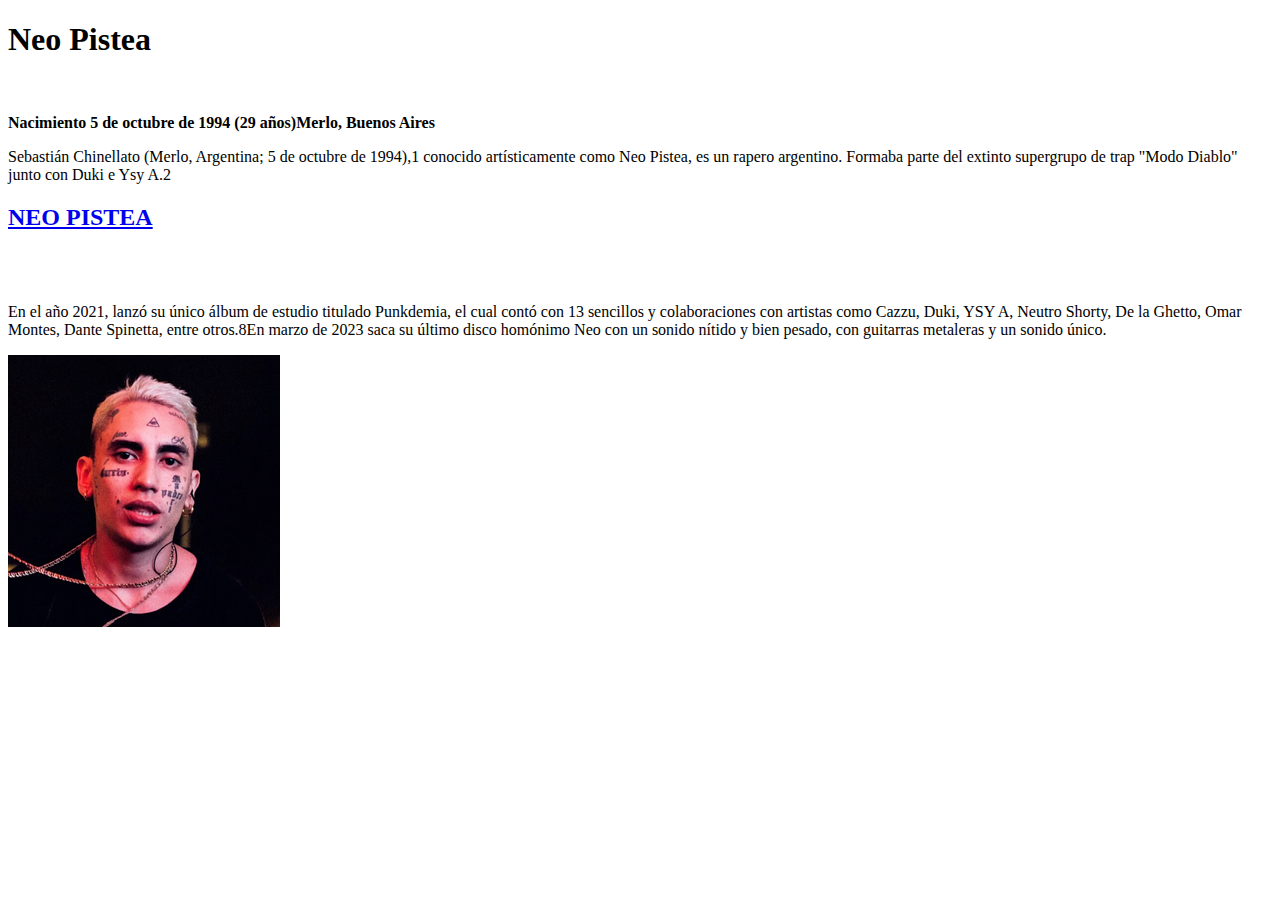
<file: tp-1/index.html>
<!DOCTYPE html>
<html lang="en">
<head>
    <meta charset="UTF-8">
    <meta name="viewport" content="width=device-width, initial-scale=1.0">
    <title>Document</title>
</head>
<body>
    <h1>Neo Pistea</h1>
    <br>
    <p>
        <strong>Nacimiento	5 de octubre de 1994 (29 años)Merlo, Buenos Aires</strong>
        <p>Sebastián Chinellato (Merlo, Argentina; 5 de octubre de 1994),1​ conocido artísticamente como Neo Pistea, es un rapero argentino. Formaba parte del extinto supergrupo de trap "Modo Diablo" junto con Duki e Ysy A.2</p>
    <a href="https://es.wikipedia.org/wiki/Neo_Pistea"><h2>NEO PISTEA</h2></a>
<br>
<br>
<p>
    En el año 2021, lanzó su único álbum de estudio titulado Punkdemia, el cual contó con 13 sencillos y colaboraciones con artistas como Cazzu, Duki, YSY A, Neutro Shorty, De la Ghetto, Omar Montes, Dante Spinetta, entre otros.8​En marzo de 2023 saca su último disco homónimo Neo con un sonido nítido y bien pesado, con guitarras metaleras y un sonido único.
</p>
<img src="6ff368c9c95614ae0b1bcdd7ae3e3475.680x680x1.png" alt="" srcset="">
</body>
</html>
</file>
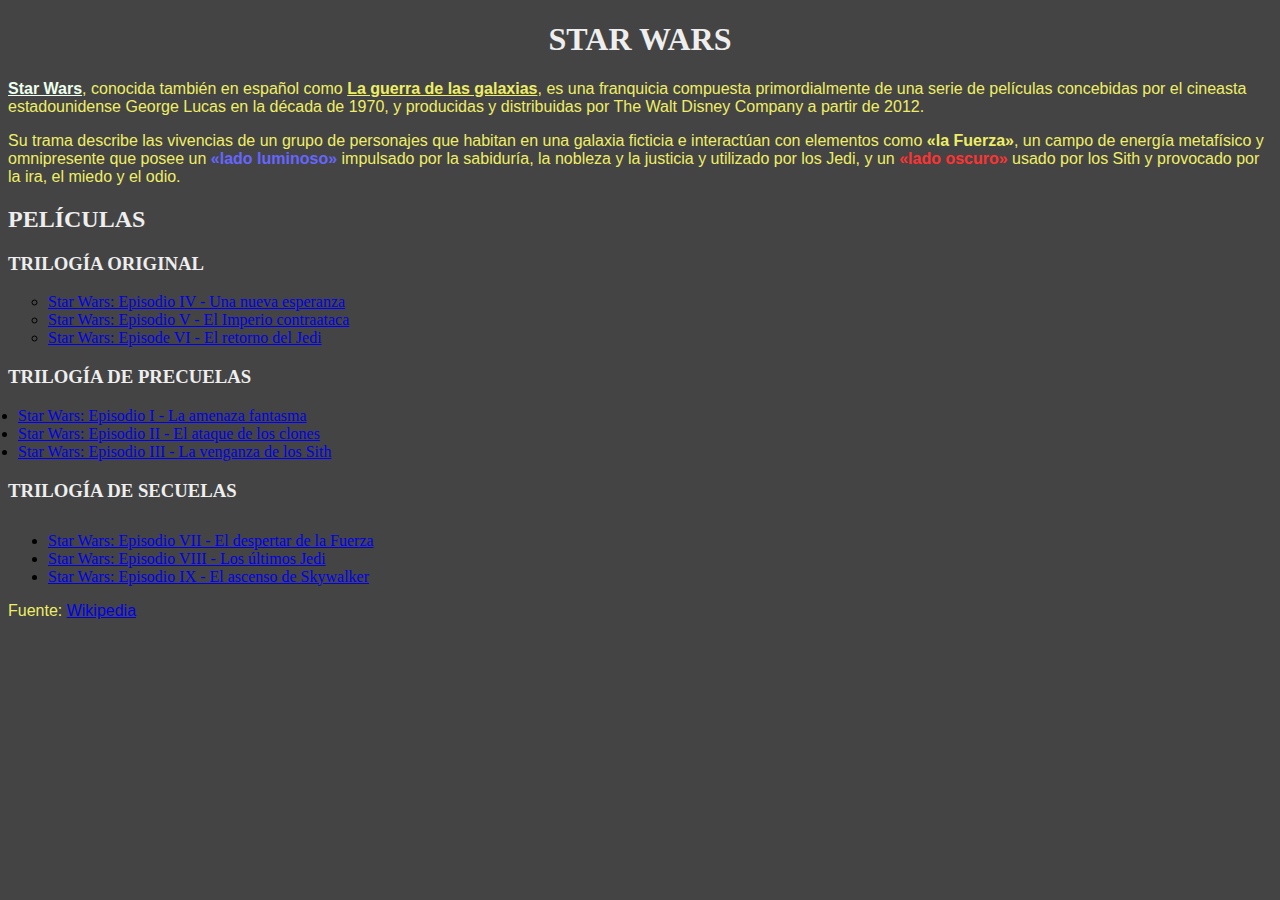
<file: tp2/index.html>
<!DOCTYPE html>
<html>
<head>
    <meta charset="utf-8">
    <meta name="viewport" content="width=device-width, initial-scale=1">
    <link rel="stylesheet" href="style.css">
    <title>TP2 - Selectores CSS</title>
</head>
<body>
    <h1>Star Wars</h1>
    <p><strong class="a">Star Wars</strong>, conocida también en español como <strong>La guerra de las galaxias</strong>, es una franquicia compuesta primordialmente de una serie de películas concebidas por el cineasta estadounidense George Lucas en la década de 1970, y producidas y distribuidas por <a>The Walt Disney Company</a> a partir de 2012.</p>
    <p>Su trama describe las vivencias de un grupo de personajes que habitan en una galaxia ficticia e interactúan con elementos como <span class="the-force">«la Fuerza»</span>, un campo de energía metafísico y omnipresente que posee un <span class="the-force light-side">«lado luminoso»</span> impulsado por la sabiduría, la nobleza y la justicia y utilizado por los Jedi, y un <span class="the-force dark-side">«lado oscuro»</span> usado por los Sith y provocado por la ira, el miedo y el odio.</p>
    <h2>Películas</h2>
    <h3>Trilogía Original</h3>
    <ul id="og-trilogy" class="movies-list">
        <li><a href="https://es.wikipedia.org/wiki/Star_Wars:_Episodio_IV_-_Una_nueva_esperanza">Star Wars: Episodio IV - Una nueva esperanza</a></li>
        <li><a href="https://es.wikipedia.org/wiki/Star_Wars:_Episodio_V_-_El_Imperio_contraataca">Star Wars: Episodio V - El Imperio contraataca</a></li>
        <li><a href="https://es.wikipedia.org/wiki/Star_Wars:_Episode_VI_-_Return_of_the_Jedi">Star Wars: Episode VI - El retorno del Jedi</a></li>
    </ul>
    <h3>Trilogía de precuelas</h3>
    <ul class="movies-list2">
        <li><a href="https://es.wikipedia.org/wiki/Star_Wars:_Episodio_I_-_La_amenaza_fantasma">Star Wars: Episodio I - La amenaza fantasma</a></li>
        <li><a href="https://es.wikipedia.org/wiki/Star_Wars:_Episodio_II_-_El_ataque_de_los_clones">Star Wars: Episodio II - El ataque de los clones</a></li>
        <li><a href="https://es.wikipedia.org/wiki/Star_Wars:_Episodio_III_-_La_venganza_de_los_Sith">Star Wars: Episodio III - La venganza de los Sith</a></li>
    </ul>
    <h3>Trilogía de secuelas</h3>
    <ul class="movies-list3">
        <li><a href="https://es.wikipedia.org/wiki/Star_Wars:_Episodio_VII_-_El_despertar_de_la_Fuerza">Star Wars: Episodio VII - El despertar de la Fuerza</a></li>
        <li><a href="https://es.wikipedia.org/wiki/Star_Wars:_Episodio_VIII_-_Los_últimos_Jedi">Star Wars: Episodio VIII - Los últimos Jedi</a></li>
        <li><a href="https://es.wikipedia.org/wiki/Star_Wars:_Episodio_IX_-_El_ascenso_de_Skywalker">Star Wars: Episodio IX - El ascenso de Skywalker</a></li>
    </ul>
    <p>Fuente: <a href="https://es.wikipedia.org/wiki/Star_Wars">Wikipedia</a></p>
</body>
</html>
</file>
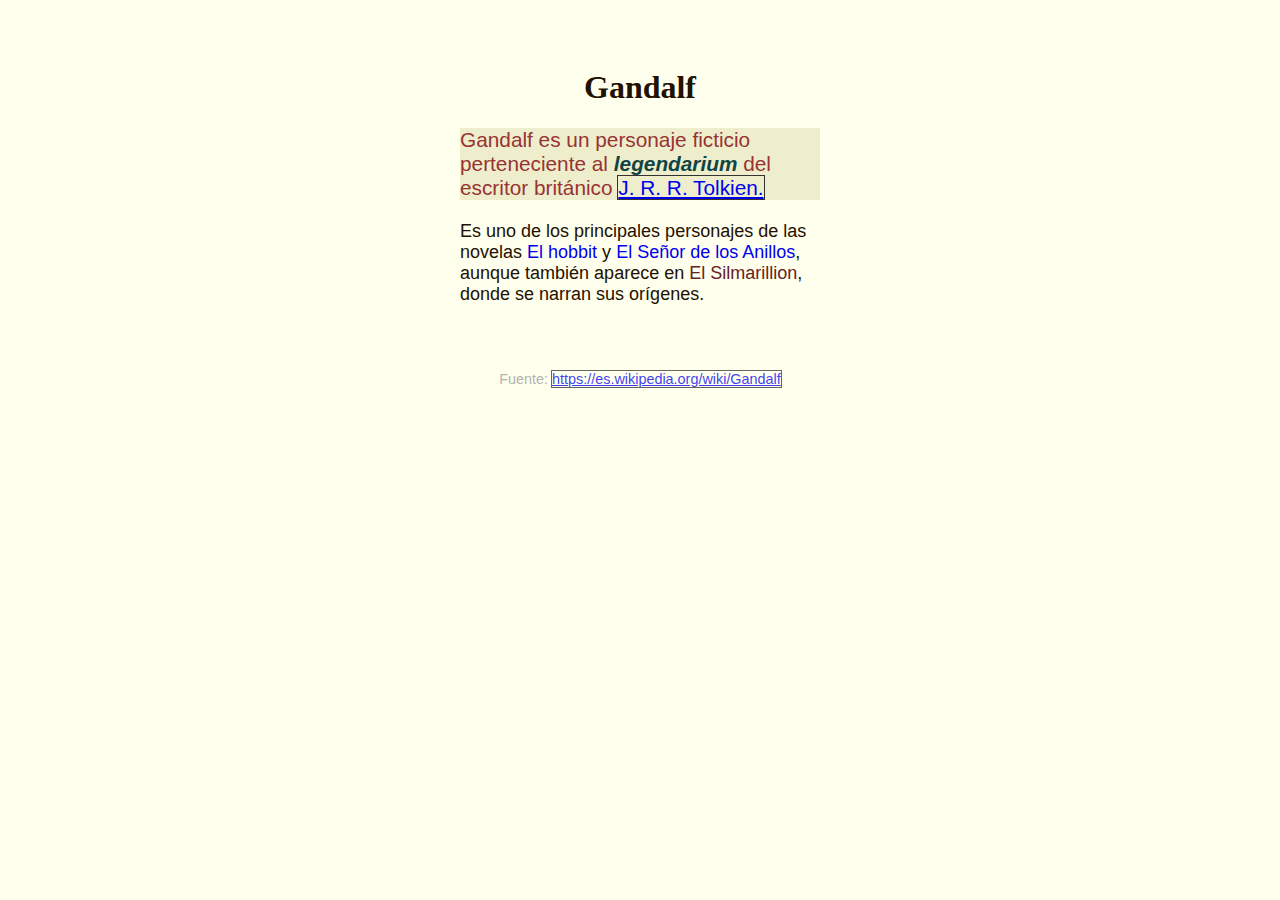
<file: tp3/index.html>
<!DOCTYPE html>
<html lang="es">
<head>
	<meta charset="utf-8">
	<meta name="viewport" content="width=device-width, initial-scale=1">
	<title>TP3 - Especificidad CSS</title>
	<link rel="stylesheet" type="text/css" href="style.css">
	<style type="text/css">
		body {
			font-size: 18px;
			background-color: #ffe;
			color: #210;
		}

		#contenedor {
			max-width: 40ch;
			margin: 2rem auto;
			padding: 1rem;
		}

		h1 {
			font-size: 2rem;
			text-align: left;
		}

		p {
			font-family: sans-serif;
		}

		#primer-parrafo {
			font-size: 1.3rem;
			background-color: #eec;
		}

		p.importante em {
			font-weight: bold;
			color: #144;
		}

		p.novelas a {
			outline: none;
			text-decoration: none;
		}
		p.novelas a:hover {
			text-decoration: underline;
			background-color: #ccd;
		}

		body p.fuente.parrafo {
			color: #999 !important;
			font-size: 0.9rem;
			opacity: 75%;
			text-align: center;
		}

	</style>
</head>
<body>
	<article id="contenedor">
		<h1 class="titulo">Gandalf</h1>
		
		<p id="primer-parrafo" class="importante parrafo">
			Gandalf es un personaje ficticio perteneciente al <em>legendarium</em> del escritor británico <a href="https://es.wikipedia.org/wiki/J._R._R._Tolkien">J. R. R. Tolkien.</a>
		</p>
		
		<p class="novelas parrafo">
			Es uno de los principales personajes de las novelas <a href="https://es.wikipedia.org/wiki/El_hobbit">El hobbit</a> y <a href="https://es.wikipedia.org/wiki/El_Señor_de_los_Anillos">El Señor de los Anillos</a>, aunque también aparece en <span class="complicado" style="color: #622">El Silmarillion</span>, donde se narran sus orígenes.
		</p>
	</article>

	<p class="fuente parrafo">
		Fuente: <a href="https://es.wikipedia.org/wiki/Gandalf">https://es.wikipedia.org/wiki/Gandalf</a>
	</p>
</body>
</html>
</file>
<file: tp2/style.css>
body{
background: #444;
}
p{
    color: #ee6;
    font-family: sans-serif;
}
h1{
    text-align: center;
}
h1,h2,h3{
    color: #eee;
    text-transform:uppercase;
}
strong{
    text-decoration: underline;
}
.the-force{
    font-weight:bolder ;
}
.light-side{
    color: #66f;
}
.dark-side{
    color: #f33;
}
#og-trilogy{
    list-style-type: circle;
}
.movies-list2{
    padding-left: 10px;
}
.movies-list3{
    margin-top: 30px;
}
strong.a{
    color: #efe;
}
h1:hover{
color: black;
}
</file>
<file: tp3/style.css>
.titulo{
    text-align: center;
}
p{
    font-family: sans-serif;
}
#primer-parrafo{
background-color: #CEE;
}
#primer-parrafo, em{
    color: #933;
}
a{
    outline: 1px solid #333
}
p.fuente{
    opacity: 100%;
}
p{
    text-shadow: none
}.titulo{
    text-align: center;
}
p{
    font-family: sans-serif;
}
#primer-parrafo{
background-color: #CEE;
}
#primer-parrafo, em{
    color: #933;
}
a{
    outline: 1px solid #333
}
p.fuente{
    opacity: 100%;
}
p{
    text-shadow: none
}
</file>
